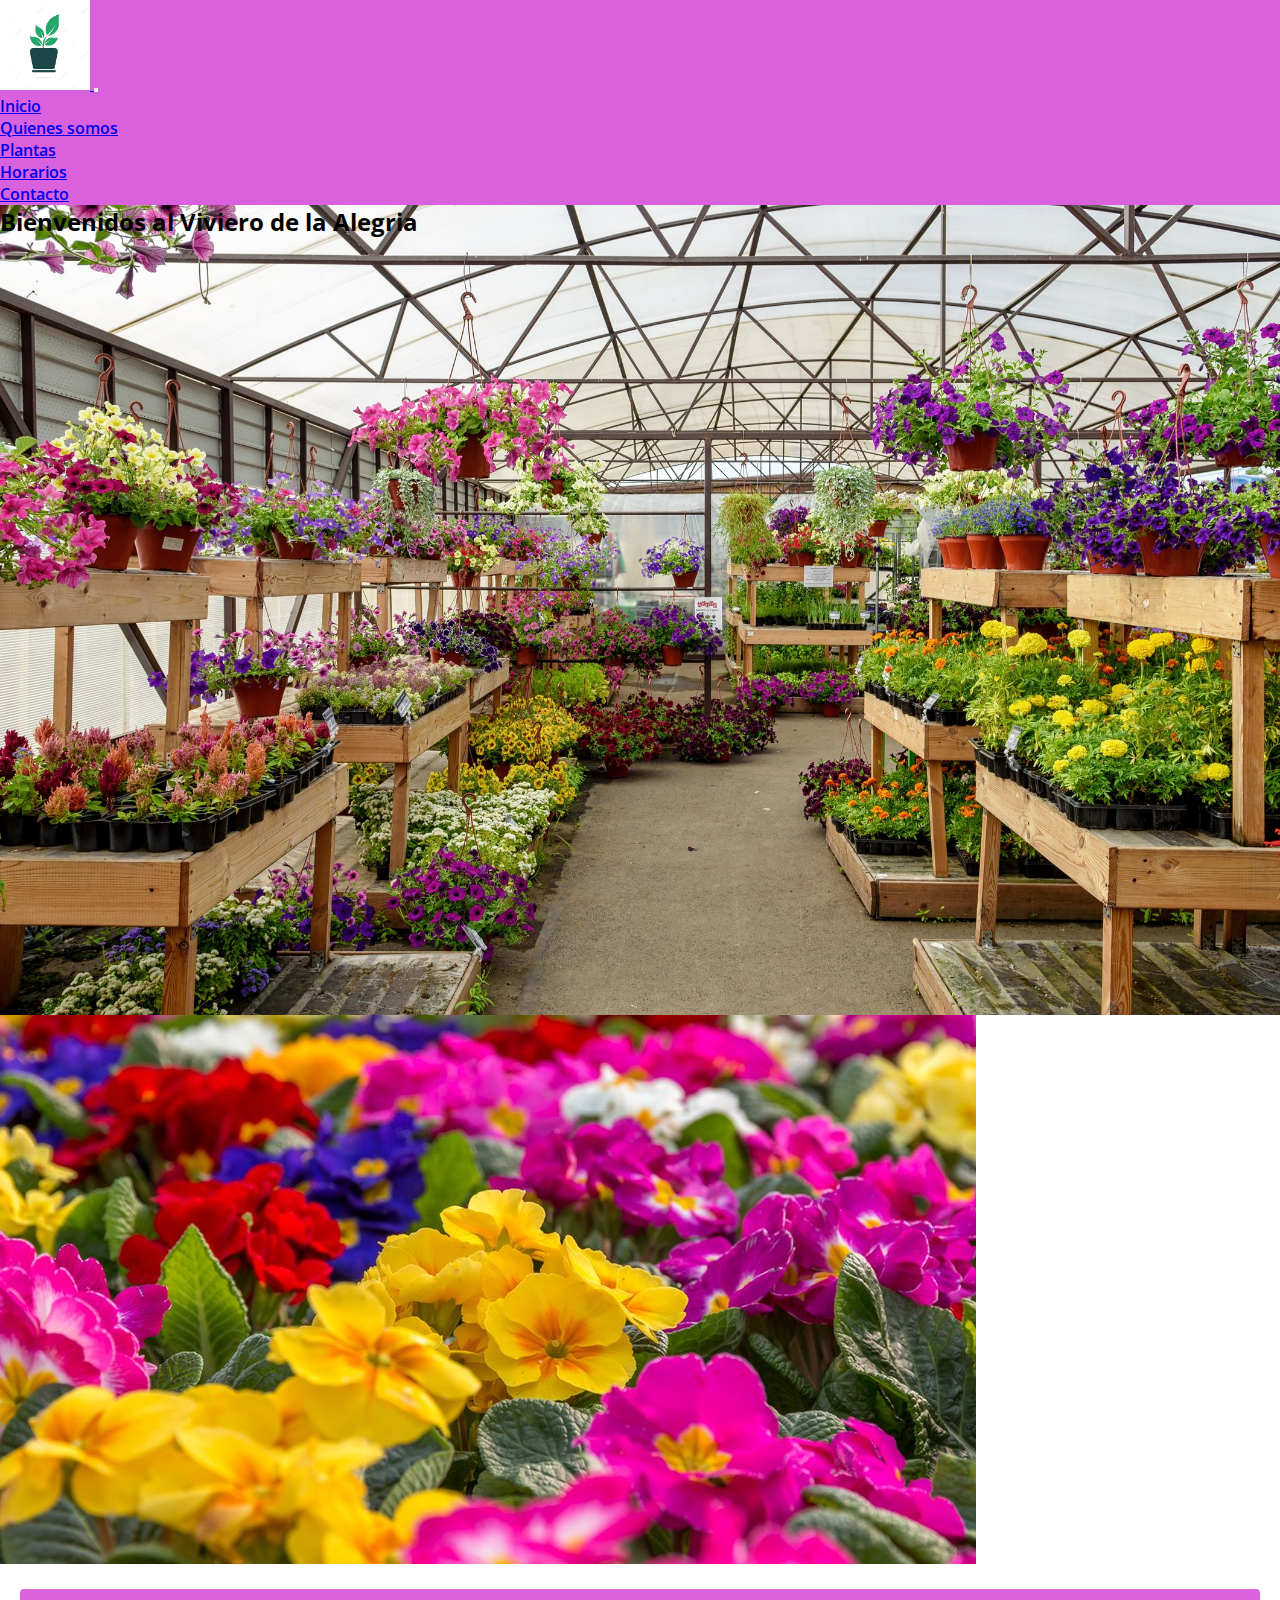
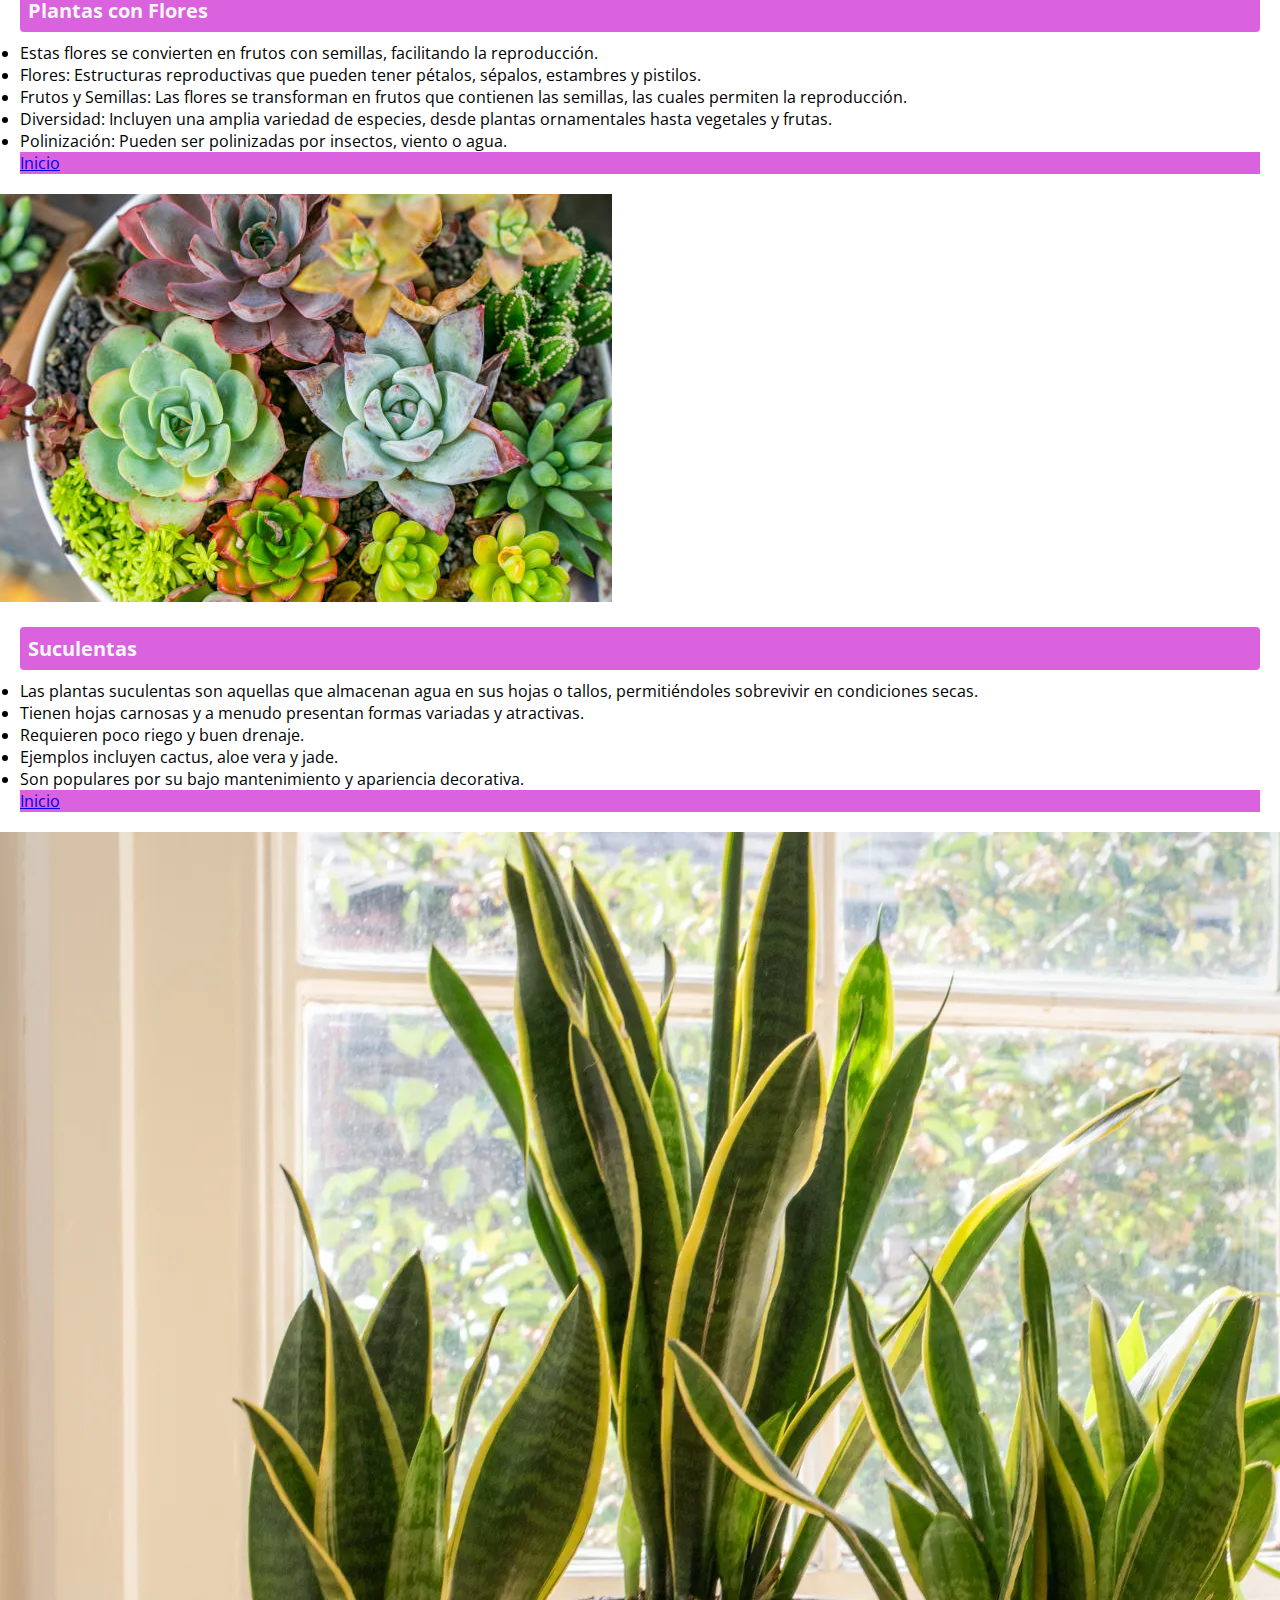
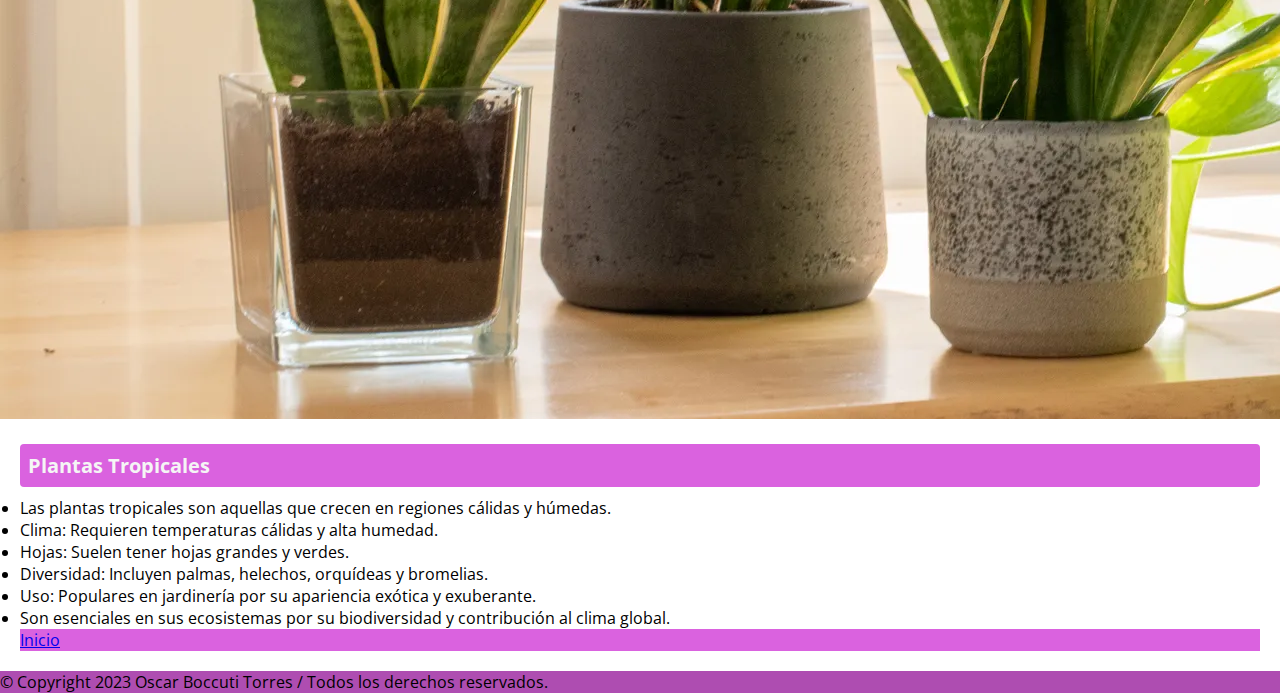
<file: index.html>
<!DOCTYPE html>
<html lang="es">
<head>
  <meta charset="UTF-8" />
  <meta name="viewport" content="width=device-width, initial-scale=1.0" />
  <title>El Vivero de la Alegria</title>
  <meta name="description" content="Vivero alegre" />
  <meta name="keywords" content="Vivero, España, Barcelona, Flores, Plantas, Tierra, Macetas" />
  <link href="https://cdn.jsdelivr.net/npm/bootstrap@5.3.2/dist/css/bootstrap.min.css" rel="stylesheet"
    integrity="sha384-T3c6CoIi6uLrA9TneNEoa7RxnatzjcDSCmG1MXxSR1GAsXEV/Dwwykc2MPK8M2HN" crossorigin="anonymous" />
  <link rel="stylesheet" href="./css/style.css" />
  <link rel="icon" href="./assets/imagen/imagen.ico" />
  <link rel="stylesheet" href="https://cdnjs.cloudflare.com/ajax/libs/font-awesome/6.5.1/css/all.min.css"
    integrity="sha512-DTOQO9RWCH3ppGqcWaEA1BIZOC6xxalwEsw9c2QQeAIftl+Vegovlnee1c9QX4TctnWMn13TZye+giMm8e2LwA=="
    crossorigin="anonymous" referrerpolicy="no-referrer" />
</head>

<body>
  <div class="d-flex flex-column min-vh-100"> <!-- Contenedor principal usando Flexbox -->
    <header>
      <nav class="navbar navbar-expand-lg navbar-dark fixed-top">
        <div class="container-fluid">
          <a class="navbar-brand" href="#">
            <img src="./assets/imagen/imagen.ico" width="90" height="90" alt="logo">
          </a>
          <button class="navbar-toggler" type="button" data-bs-toggle="collapse" data-bs-target="#navbarNav"
            aria-controls="navbarNav" aria-expanded="false" aria-label="Toggle navigation">
            <span class="navbar-toggler-icon"></span>
          </button>
          <div class="collapse navbar-collapse" id="navbarNav">
            <ul class="navbar-nav">
              <li class="nav-item">
                <a class="nav-link active" aria-current="page" href="index.html">Inicio</a>
              </li>
              <li class="nav-item">
                <a class="nav-link" href="./pages/quienes-somos.html">Quienes somos</a>
              </li>
              <li class="nav-item">
                <a class="nav-link" href="./pages/plantas.html">Plantas</a>
              </li>
              <li class="nav-item">
                <a class="nav-link" href="./pages/horarios.html">Horarios</a>
              </li>
              <li class="nav-item">
                <a class="nav-link" href="./pages/contacto.html">Contacto</a>
              </li>
            </ul>
          </div>
        </div>
      </nav>
    </header>

    <main class="flex-grow-1"> <!-- Agregada la clase flex-grow-1 -->
      <section class="hero d-flex justify-content-center align-items-center">
        <h2 class="text-white bg-dark p-2 rounded">
          Bienvenidos al Viviero de la Alegria
        </h2>
      </section>

      <section class="container mt-5 mb-5"> <!-- Agregado margin-bottom a la sección del contenido principal -->
        <div class="row mt-5">
          <div class="col-md-4 mt-5">
            <div class="card h-100 mb-4"> <!-- Agregado margin-bottom a la tarjeta -->
              <img src="./assets/imagen/flores.jpg" class="card-img-top" alt="imagen 1" />
              <div class="card-body">
                <h5 class="card-title">Plantas con Flores</h5>
                <p class="card-text">
                  <ul>
                    <li>Estas flores se convierten en frutos con semillas, facilitando la reproducción.</li>
                    <li>Flores: Estructuras reproductivas que pueden tener pétalos, sépalos, estambres y pistilos.</li>
                    <li>Frutos y Semillas: Las flores se transforman en frutos que contienen las semillas, las cuales permiten la reproducción.</li>
                    <li>Diversidad: Incluyen una amplia variedad de especies, desde plantas ornamentales hasta vegetales y frutas.</li>
                    <li>Polinización: Pueden ser polinizadas por insectos, viento o agua.</li>
                </ul>
                </p>
                <a href="#" class="btn btn-primary">Inicio</a>
              </div>
            </div>
          </div>
          <div class="col-md-4 mt-5">
            <div class="card h-100 mb-4"> <!-- Agregado margin-bottom a la tarjeta -->
              <img src="./assets/imagen/suculentas.jpg" class="card-img-top" alt="imagen 2" />
              <div class="card-body">
                <h5 class="card-title">Suculentas</h5>
                <p class="card-text">
                  <ul>
                    <li>Las plantas suculentas son aquellas que almacenan agua en sus hojas o tallos,
                      permitiéndoles sobrevivir en condiciones secas. 
                    </li>
                    <li>Tienen hojas carnosas y a menudo presentan formas variadas y atractivas.</li>
                    <li>Requieren poco riego y buen drenaje.</li>
                    <li>Ejemplos incluyen cactus, aloe vera y jade.</li>
                    <li>Son populares por su bajo mantenimiento y apariencia decorativa.</li>
                  </ul>
                </p>
                <a href="#" class="btn btn-primary">Inicio</a>
              </div>
            </div>
          </div>
          <div class="col-md-4 mt-5">
            <div class="card h-100 mb-4"> <!-- Agregado margin-bottom a la tarjeta -->
              <img src="./assets/imagen/plantas1.jpg" class="card-img-top" alt="imagen 3" />
              <div class="card-body">
                <h5 class="card-title">Plantas Tropicales</h5>
                <p class="card-text">
                  <ul>
                    <li>Las plantas tropicales son aquellas que crecen en regiones cálidas y húmedas.</li>
                    <li>Clima: Requieren temperaturas cálidas y alta humedad.</li>
                    <li>Hojas: Suelen tener hojas grandes y verdes.</li>
                    <li>Diversidad: Incluyen palmas, helechos, orquídeas y bromelias.</li>
                    <li>Uso: Populares en jardinería por su apariencia exótica y exuberante.</li>
                    <li>Son esenciales en sus ecosistemas por su biodiversidad y contribución al clima global.</li>
                  </ul>
                </p>
                <a href="#" class="btn btn-primary">Inicio</a>
              </div>
            </div>
          </div>
        </div>
      </section>
    </main>

    <footer class="text-center text-white mt-auto" style="background-color: #da61de"> <!-- Agregada la clase mt-auto -->
      <div class="container p-4 pb-0">
        <section class="mb-4">
          <a class="btn btn-primary btn-floating m-1" style="background-color: #3b5998" href="#!" role="button"><i
              class="fab fa-facebook-f fa-spin"></i></a>
          <a class="btn btn-primary btn-floating m-1" style="background-color: #55acee" href="#!" role="button"><i
              class="fab fa-twitter fa-pulse"></i></a>
          <a class="btn btn-primary btn-floating m-1" style="background-color: #dd4b39" href="#!" role="button"><i
              class="fab fa-google fa-bounce"></i></a>
          <a class="btn btn-primary btn-floating m-1" style="background-color: #ac2bac" href="#!" role="button"><i
              class="fab fa-instagram fa-spin"></i></a>
          <a class="btn btn-primary btn-floating m-1" style="background-color: #0082ca" href="#!" role="button"><i
              class="fab fa-linkedin-in fa-spin"></i></a>
          <a class="btn btn-primary btn-floating m-1" style="background-color: #333333" href="#!" role="button"><i
              class="fab fa-github fa-spin"></i></a>
        </section>
      </div>
      <div class="text-center p-3" style="background-color: rgba(0, 0, 0, 0.2)">
        © Copyright 2023 Oscar Boccuti Torres / Todos los derechos reservados.
        <a class="text-white" href="https://mdbootstrap.com/"></a>
      </div>
    </footer>
  </div>

  <script src="https://cdn.jsdelivr.net/npm/bootstrap@5.3.0-alpha1/dist/js/bootstrap.bundle.min.js"
    integrity="sha384-w76AqPfDkMBDXo30jS1Sgez6pr3x5MlQ1ZAGC+nuZB+EYdgRZgiwxhTBTkF7CXvN"
    crossorigin="anonymous"></script>
</body>
</html>
</file>
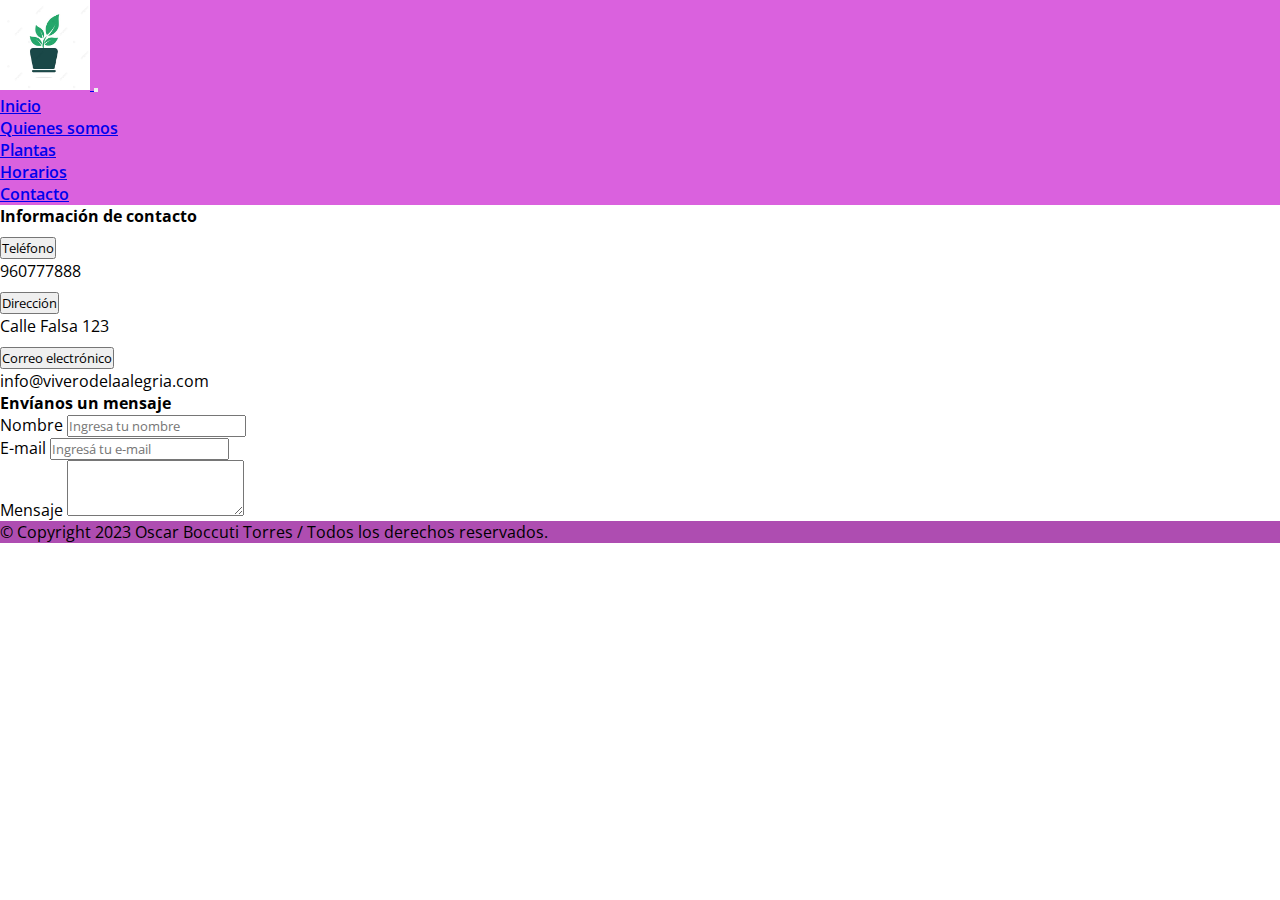
<file: pages/contacto.html>
<!DOCTYPE html>
<html lang="en">

<head>
  <meta charset="UTF-8">
  <meta name="viewport" content="width=device-width, initial-scale=1.0">
  <title>El Vivero de la Alegría</title>
  <link href="https://cdn.jsdelivr.net/npm/bootstrap@5.3.2/dist/css/bootstrap.min.css" rel="stylesheet"
    integrity="sha384-T3c6CoIi6uLrA9TneNEoa7RxnatzjcDSCmG1MXxSR1GAsXEV/Dwwykc2MPK8M2HN" crossorigin="anonymous">
  <link rel="stylesheet" href="../css/style.css">
  <link rel="icon" href="../assets/imagen/imagen.ico">
  <link rel="stylesheet" href="https://cdnjs.cloudflare.com/ajax/libs/font-awesome/6.5.1/css/all.min.css"
    integrity="sha512-DTOQO9RWCH3ppGqcWaEA1BIZOC6xxalwEsw9c2QQeAIftl+Vegovlnee1c9QX4TctnWMn13TZye+giMm8e2LwA=="
    crossorigin="anonymous" referrerpolicy="no-referrer" />
  </head>

<body>

  <div class="d-flex flex-column min-vh-100">
    <nav class="navbar navbar-expand-lg navbar-dark">
      <div class="container-fluid">
        <a class="navbar-brand" href="#">
          <img src="../assets/imagen/imagen.ico" width="90" height="90" alt="logo">
        </a>
        <button class="navbar-toggler" type="button" data-bs-toggle="collapse" data-bs-target="#navbarNav" aria-controls="navbarNav" aria-expanded="false" aria-label="Toggle navigation">
          <span class="navbar-toggler-icon"></span>
        </button>
        <div class="collapse navbar-collapse" id="navbarNav">
          <ul class="navbar-nav">
            <li class="nav-item">
              <a class="nav-link" href="../index.html">Inicio</a>
            </li>
            <li class="nav-item">
              <a class="nav-link" href="../pages/quienes-somos.html">Quienes somos</a>
            </li>
            <li class="nav-item">
              <a class="nav-link" href="../pages/plantas.html">Plantas</a>
            </li>
            <li class="nav-item">
              <a class="nav-link" href="../pages/horarios.html">Horarios</a>
            </li>
            <li class="nav-item">
              <a class="nav-link active" aria-current="page" href="../pages/contacto.html">Contacto</a>
            </li>
          </ul>
        </div>
      </div>
    </nav>

    <main class="flex-grow-1">
      <section class="container">
        <div class="row mt-5 gap-4 gap-md-0">
          <div class="col-md-6">
            <h4>Información de contacto</h4>
            <div class="accordion" id="accordionExample">
              <div class="accordion-item">
                <h2 class="accordion-header">
                  <button class="accordion-button" type="button" data-bs-toggle="collapse" data-bs-target="#collapseOne" aria-expanded="true" aria-controls="collapseOne">
                    Teléfono
                  </button>
                </h2>
                <div id="collapseOne" class="accordion-collapse collapse show" data-bs-parent="#accordionExample">
                  <div class="accordion-body">
                    960777888
                  </div>
                </div>
              </div>
              <div class="accordion-item">
                <h2 class="accordion-header">
                  <button class="accordion-button collapsed" type="button" data-bs-toggle="collapse" data-bs-target="#collapseTwo" aria-expanded="false" aria-controls="collapseTwo">
                    Dirección
                  </button>
                </h2>
                <div id="collapseTwo" class="accordion-collapse collapse" data-bs-parent="#accordionExample">
                  <div class="accordion-body">
                    Calle Falsa 123
                  </div>
                </div>
              </div>
              <div class="accordion-item">
                <h2 class="accordion-header">
                  <button class="accordion-button collapsed" type="button" data-bs-toggle="collapse" data-bs-target="#collapseThree" aria-expanded="false" aria-controls="collapseThree">
                    Correo electrónico
                  </button>
                </h2>
                <div id="collapseThree" class="accordion-collapse collapse" data-bs-parent="#accordionExample">
                  <div class="accordion-body">
                    info@viverodelaalegria.com
                  </div>
                </div>
              </div>
            </div>
          </div>
          <div class="col-md-6">
            <h4>Envíanos un mensaje</h4>
            <form>
              <div class="mb-3">
                <label for="exampleFormControlInput1" class="form-label">Nombre</label>
                <input type="text" class="form-control" id="exampleFormControlInput1" placeholder="Ingresa tu nombre">
              </div>
              <div class="mb-3">
                <label for="exampleFormControlInput2" class="form-label">E-mail</label>
                <input type="email" class="form-control" id="exampleFormControlInput2" placeholder="Ingresá tu e-mail">
              </div>
              <div class="mb-3">
                <label for="exampleFormControlTextarea1" class="form-label">Mensaje</label>
                <textarea class="form-control" id="exampleFormControlTextarea1" rows="3"></textarea>
              </div>
            </form>
          </div>
        </div>
      </section>
    </main>

    <!-- Footer -->
    <footer class="text-center text-white mt-auto" style="background-color: #da61de">
      <div class="container p-4 pb-0">
        <section class="mb-4">
          <a class="btn btn-primary btn-floating m-1" style="background-color: #3b5998" href="#!" role="button"><i
              class="fab fa-facebook-f fa-spin"></i></a>
          <a class="btn btn-primary btn-floating m-1" style="background-color: #55acee" href="#!" role="button"><i
              class="fab fa-twitter fa-pulse"></i></a>
          <a class="btn btn-primary btn-floating m-1" style="background-color: #dd4b39" href="#!" role="button"><i
              class="fab fa-google fa-bounce"></i></a>
          <a class="btn btn-primary btn-floating m-1" style="background-color: #ac2bac" href="#!" role="button"><i
              class="fab fa-instagram fa-spin"></i></a>
          <a class="btn btn-primary btn-floating m-1" style="background-color: #0082ca" href="#!" role="button"><i
              class="fab fa-linkedin-in fa-spin"></i></a>
          <a class="btn btn-primary btn-floating m-1" style="background-color: #333333" href="#!" role="button"><i
              class="fab fa-github fa-spin"></i></a>
        </section>
      </div>
      <div class="text-center p-3" style="background-color: rgba(0, 0, 0, 0.2)">
        © Copyright 2023 Oscar Boccuti Torres / Todos los derechos reservados.
        <a class="text-white" href="https://mdbootstrap.com/"></a>
      </div>
    </footer>
  </div>

  <script src="https://cdn.jsdelivr.net/npm/bootstrap@5.3.2/dist/js/bootstrap.bundle.min.js"
    integrity="sha384-C6RzsynM9kWDrMNeT87bh95OGNyZPhcTNXj1NW7RuBCsyN/o0jlpcV8Qyq46cDfL"
    crossorigin="anonymous"></script>
</body>

</html>
</file>
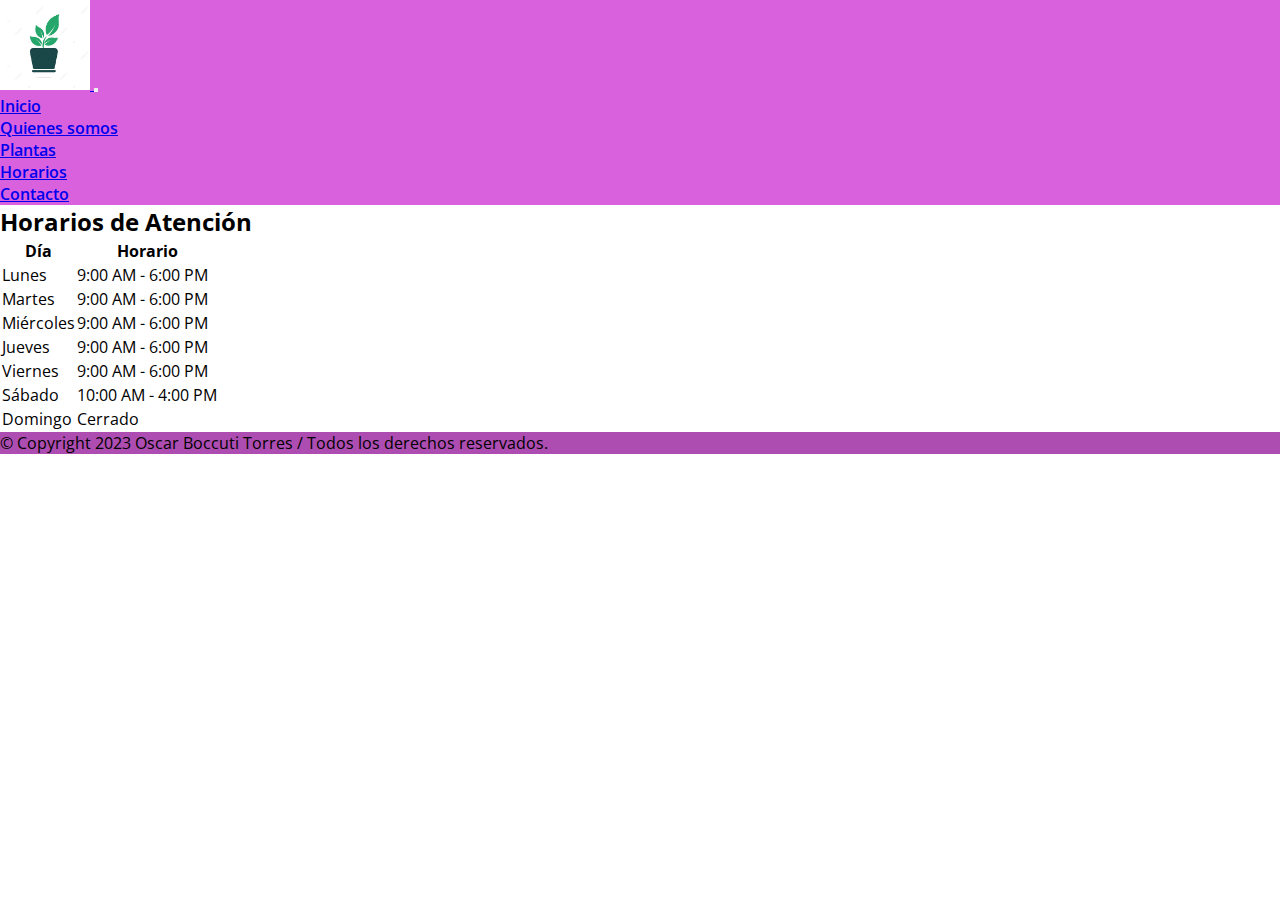
<file: pages/horarios.html>
<!DOCTYPE html>
<html lang="en">
<head>
    <meta charset="UTF-8">
    <meta name="viewport" content="width=device-width, initial-scale=1.0">
    <title>El Vivero de la Alegria</title>
    <link href="https://cdn.jsdelivr.net/npm/bootstrap@5.3.2/dist/css/bootstrap.min.css" rel="stylesheet"
      integrity="sha384-T3c6CoIi6uLrA9TneNEoa7RxnatzjcDSCmG1MXxSR1GAsXEV/Dwwykc2MPK8M2HN" crossorigin="anonymous">
    <link rel="stylesheet" href="../css/style.css">
    <link rel="icon" href="../assets/imagen/imagen.ico">
    <link rel="stylesheet" href="https://cdnjs.cloudflare.com/ajax/libs/font-awesome/6.5.1/css/all.min.css"
    integrity="sha512-DTOQO9RWCH3ppGqcWaEA1BIZOC6xxalwEsw9c2QQeAIftl+Vegovlnee1c9QX4TctnWMn13TZye+giMm8e2LwA=="
    crossorigin="anonymous" referrerpolicy="no-referrer" />
</head>

<body>

    <div class="d-flex flex-column min-vh-100">
      <nav class="navbar navbar-expand-lg navbar-dark">
        <div class="container-fluid">
          <a class="navbar-brand" href="#">
            <img src="../assets/imagen/imagen.ico" width="90" height="90" alt="logo">
          </a>
          <button class="navbar-toggler" type="button" data-bs-toggle="collapse" data-bs-target="#navbarNav" aria-controls="navbarNav" aria-expanded="false" aria-label="Toggle navigation">
            <span class="navbar-toggler-icon"></span>
          </button>
          <div class="collapse navbar-collapse" id="navbarNav">
            <ul class="navbar-nav">
              <li class="nav-item">
                <a class="nav-link" href="../index.html">Inicio</a>
              </li>
              <li class="nav-item">
                <a class="nav-link" href="../pages/quienes-somos.html">Quienes somos</a>
              </li>
              <li class="nav-item">
                <a class="nav-link" href="../pages/plantas.html">Plantas</a>
              </li>
              <li class="nav-item">
                <a class="nav-link active" aria-current="page" href="../pages/horarios.html">Horarios</a>
              </li>
              <li class="nav-item">
                <a class="nav-link" href="../pages/contacto.html">Contacto</a>
              </li>
            </ul>
          </div>
        </div>
      </nav>
  
      <main class="flex-grow-1">
        <section class="container mt-5">
          <h2 class="text-center mb-4">Horarios de Atención</h2>
          <div class="row justify-content-center">
            <div class="col-md-8">
              <table class="table table-bordered">
                <thead>
                  <tr>
                    <th>Día</th>
                    <th>Horario</th>
                  </tr>
                </thead>
                <tbody>
                  <tr>
                    <td>Lunes</td>
                    <td>9:00 AM - 6:00 PM</td>
                  </tr>
                  <tr>
                    <td>Martes</td>
                    <td>9:00 AM - 6:00 PM</td>
                  </tr>
                  <tr>
                    <td>Miércoles</td>
                    <td>9:00 AM - 6:00 PM</td>
                  </tr>
                  <tr>
                    <td>Jueves</td>
                    <td>9:00 AM - 6:00 PM</td>
                  </tr>
                  <tr>
                    <td>Viernes</td>
                    <td>9:00 AM - 6:00 PM</td>
                  </tr>
                  <tr>
                    <td>Sábado</td>
                    <td>10:00 AM - 4:00 PM</td>
                  </tr>
                  <tr>
                    <td>Domingo</td>
                    <td>Cerrado</td>
                  </tr>
                </tbody>
              </table>
            </div>
          </div>
        </section>
      </main>
  
      <footer class="text-center text-white mt-auto" style="background-color: #da61de">
        <div class="container p-4 pb-0">
          <section class="mb-4">
            <a class="btn btn-primary btn-floating m-1" style="background-color: #3b5998" href="#!" role="button"><i
                class="fab fa-facebook-f fa-spin"></i></a>
            <a class="btn btn-primary btn-floating m-1" style="background-color: #55acee" href="#!" role="button"><i
                class="fab fa-twitter fa-pulse"></i></a>
            <a class="btn btn-primary btn-floating m-1" style="background-color: #dd4b39" href="#!" role="button"><i
                class="fab fa-google fa-bounce"></i></a>
            <a class="btn btn-primary btn-floating m-1" style="background-color: #ac2bac" href="#!" role="button"><i
                class="fab fa-instagram fa-spin"></i></a>
            <a class="btn btn-primary btn-floating m-1" style="background-color: #0082ca" href="#!" role="button"><i
                class="fab fa-linkedin-in fa-spin"></i></a>
            <a class="btn btn-primary btn-floating m-1" style="background-color: #333333" href="#!" role="button"><i
                class="fab fa-github fa-spin"></i></a>
          </section>
        </div>
        <div class="text-center p-3" style="background-color: rgba(0, 0, 0, 0.2)">
          © Copyright 2023 Oscar Boccuti Torres / Todos los derechos reservados.
          <a class="text-white" href="https://mdbootstrap.com/"></a>
        </div>
      </footer>
    </div>
  
    <script src="https://cdn.jsdelivr.net/npm/bootstrap@5.3.2/dist/js/bootstrap.bundle.min.js"
      integrity="sha384-C6RzsynM9kWDrMNeT87bh95OGNyZPhcTNXj1NW7RuBCsyN/o0jlpcV8Qyq46cDfL" crossorigin="anonymous"></script>
  </body>
  
  </html>
</file>
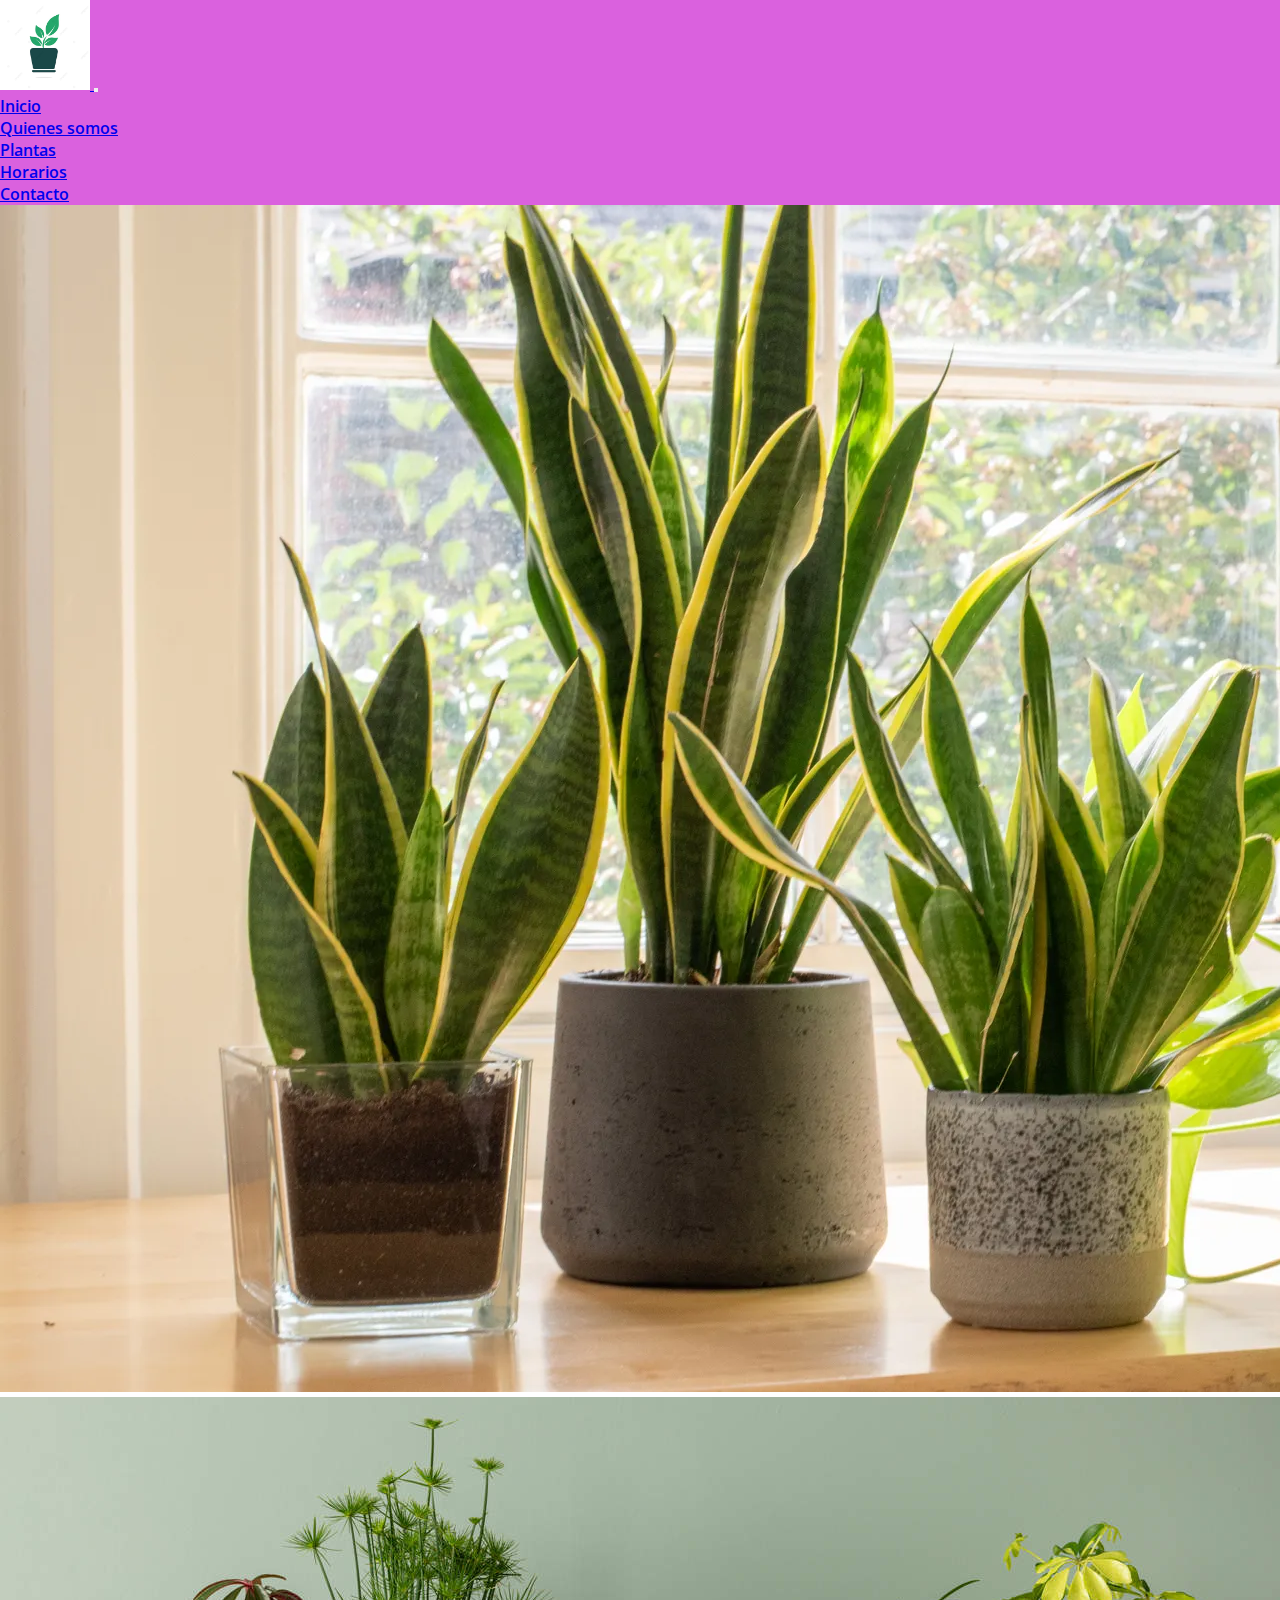
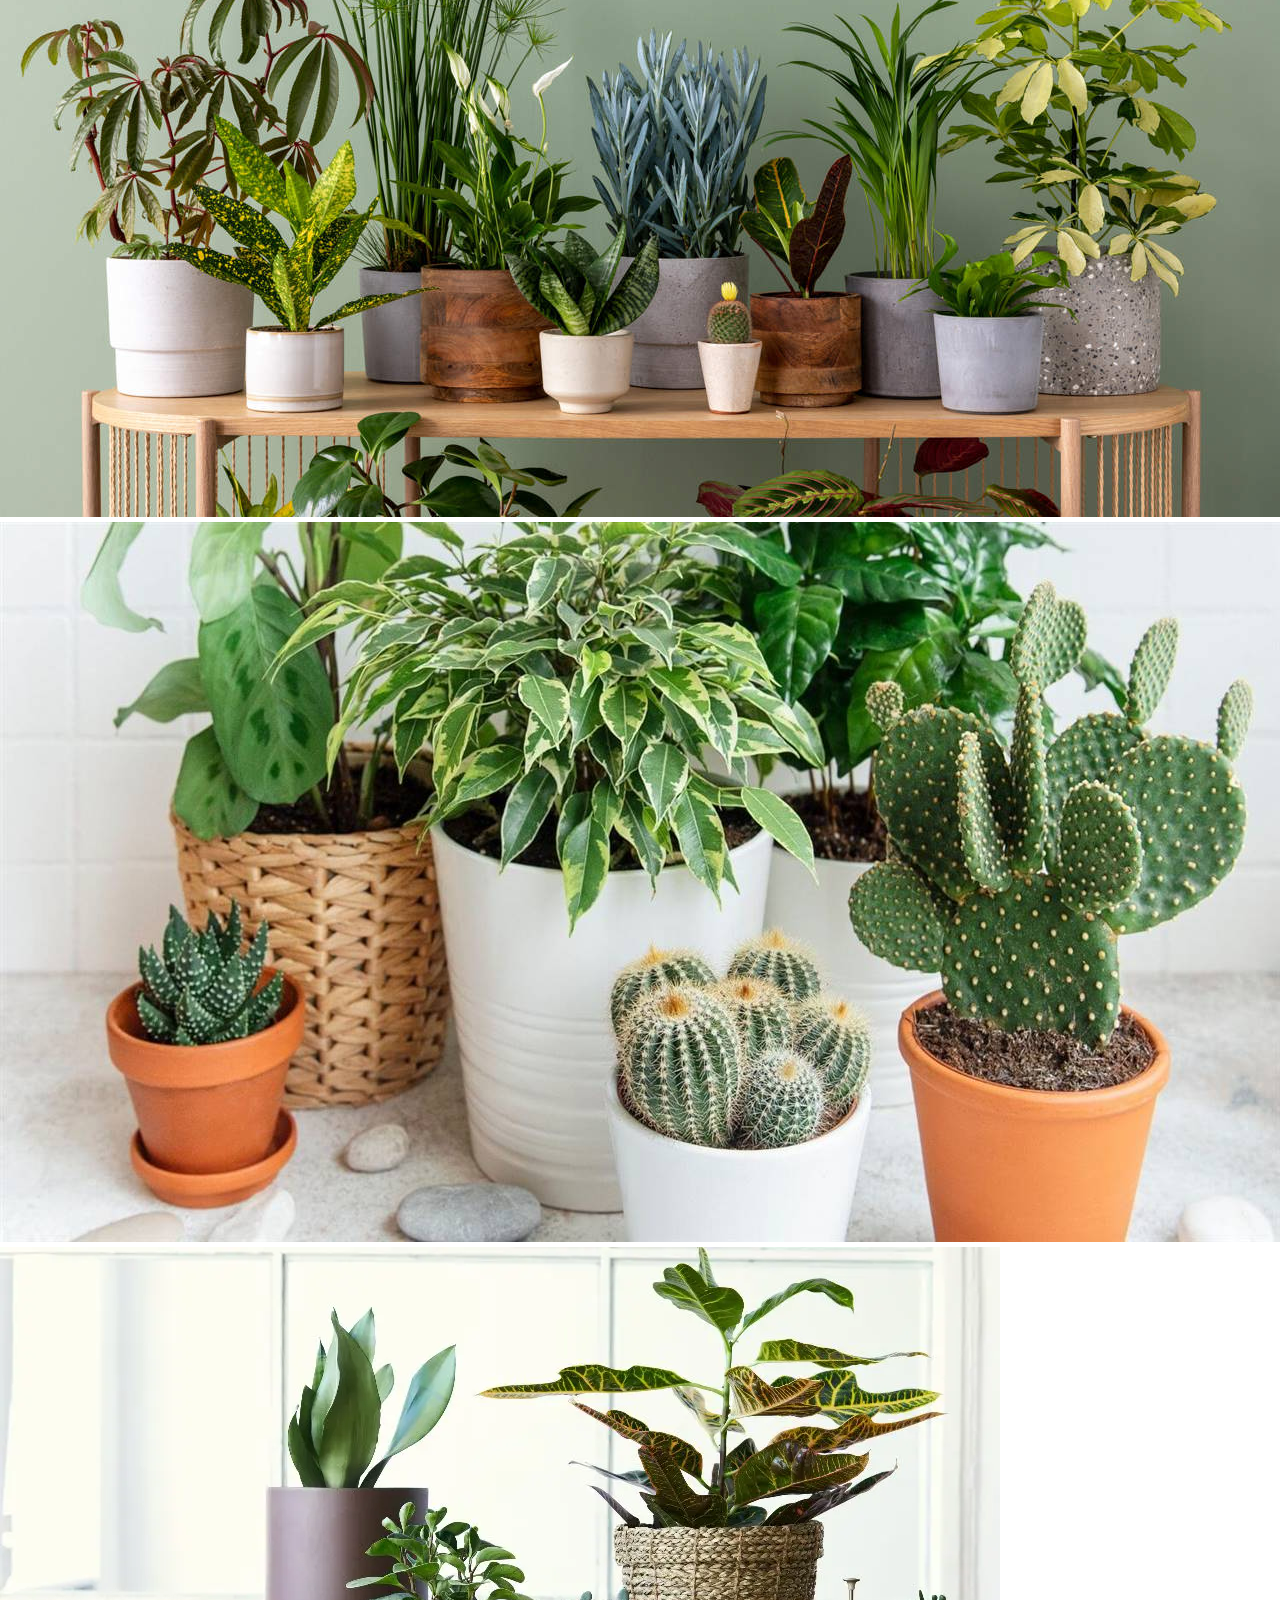
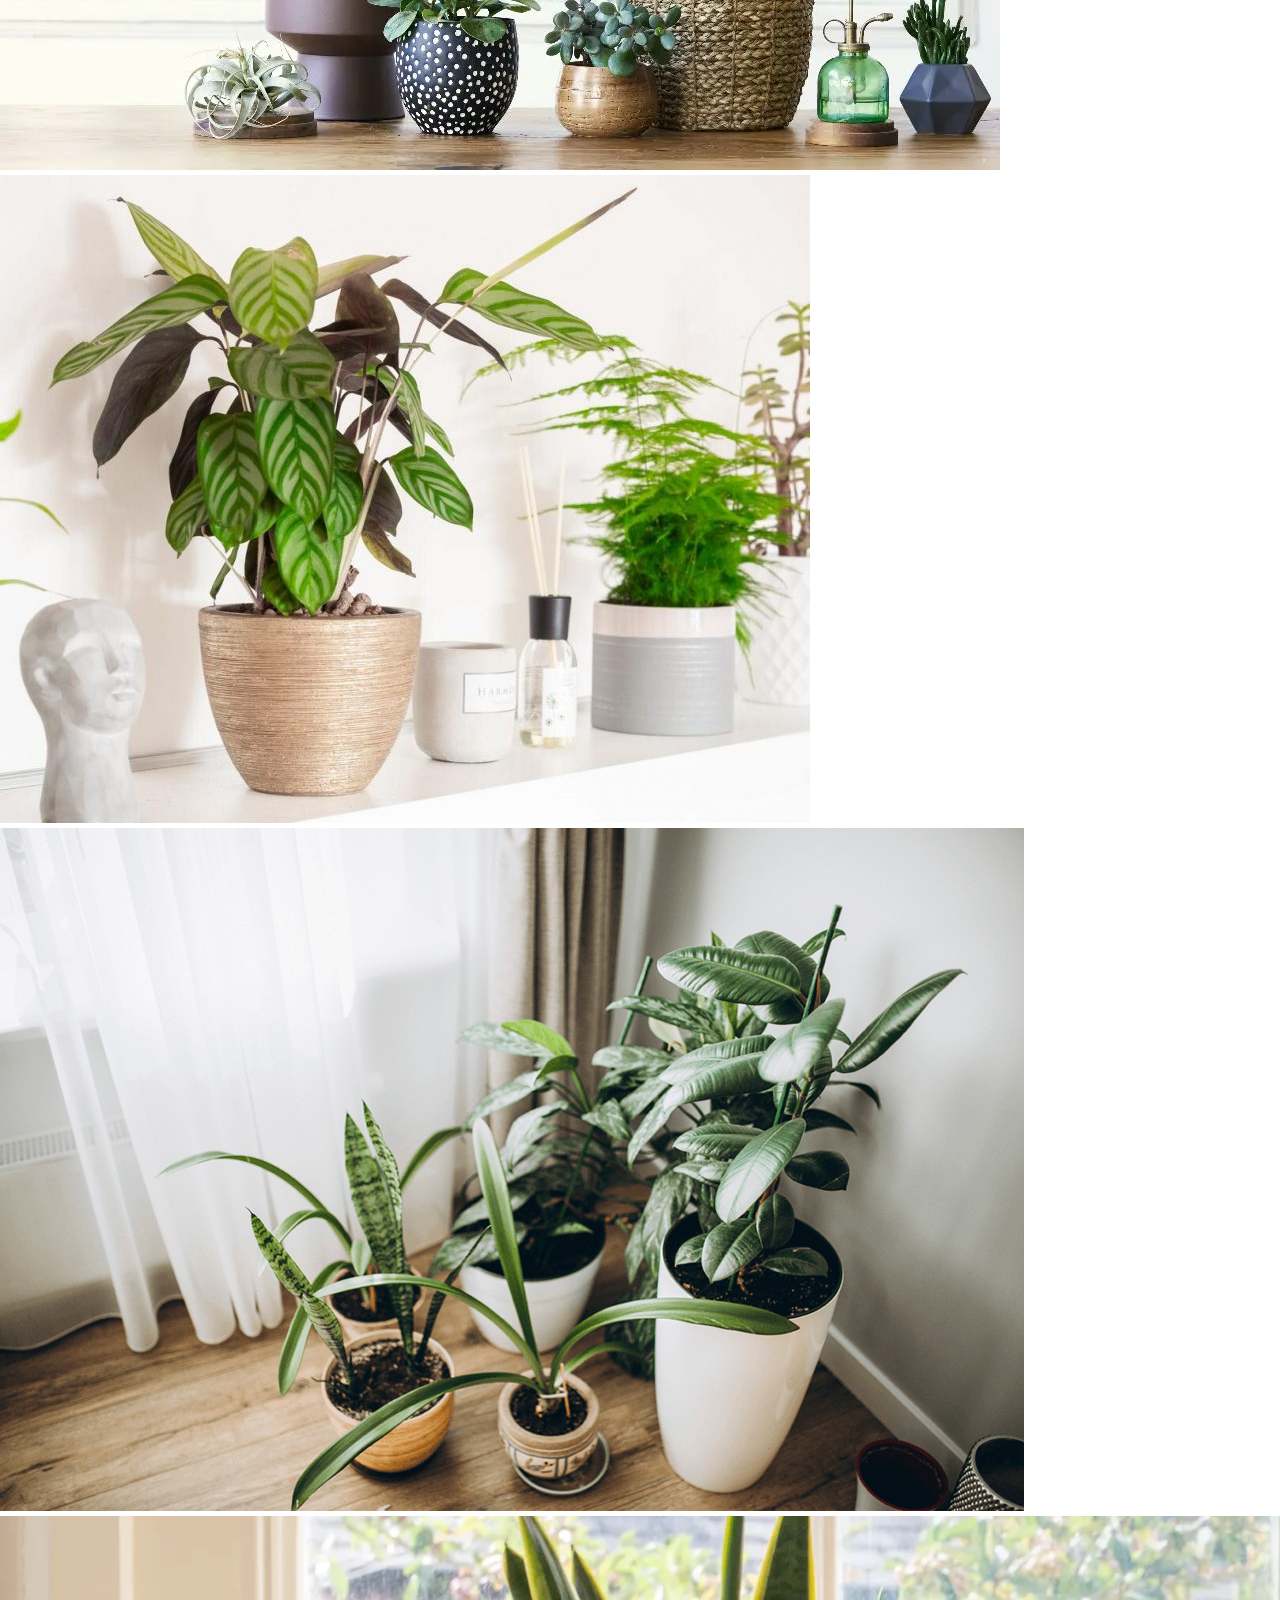
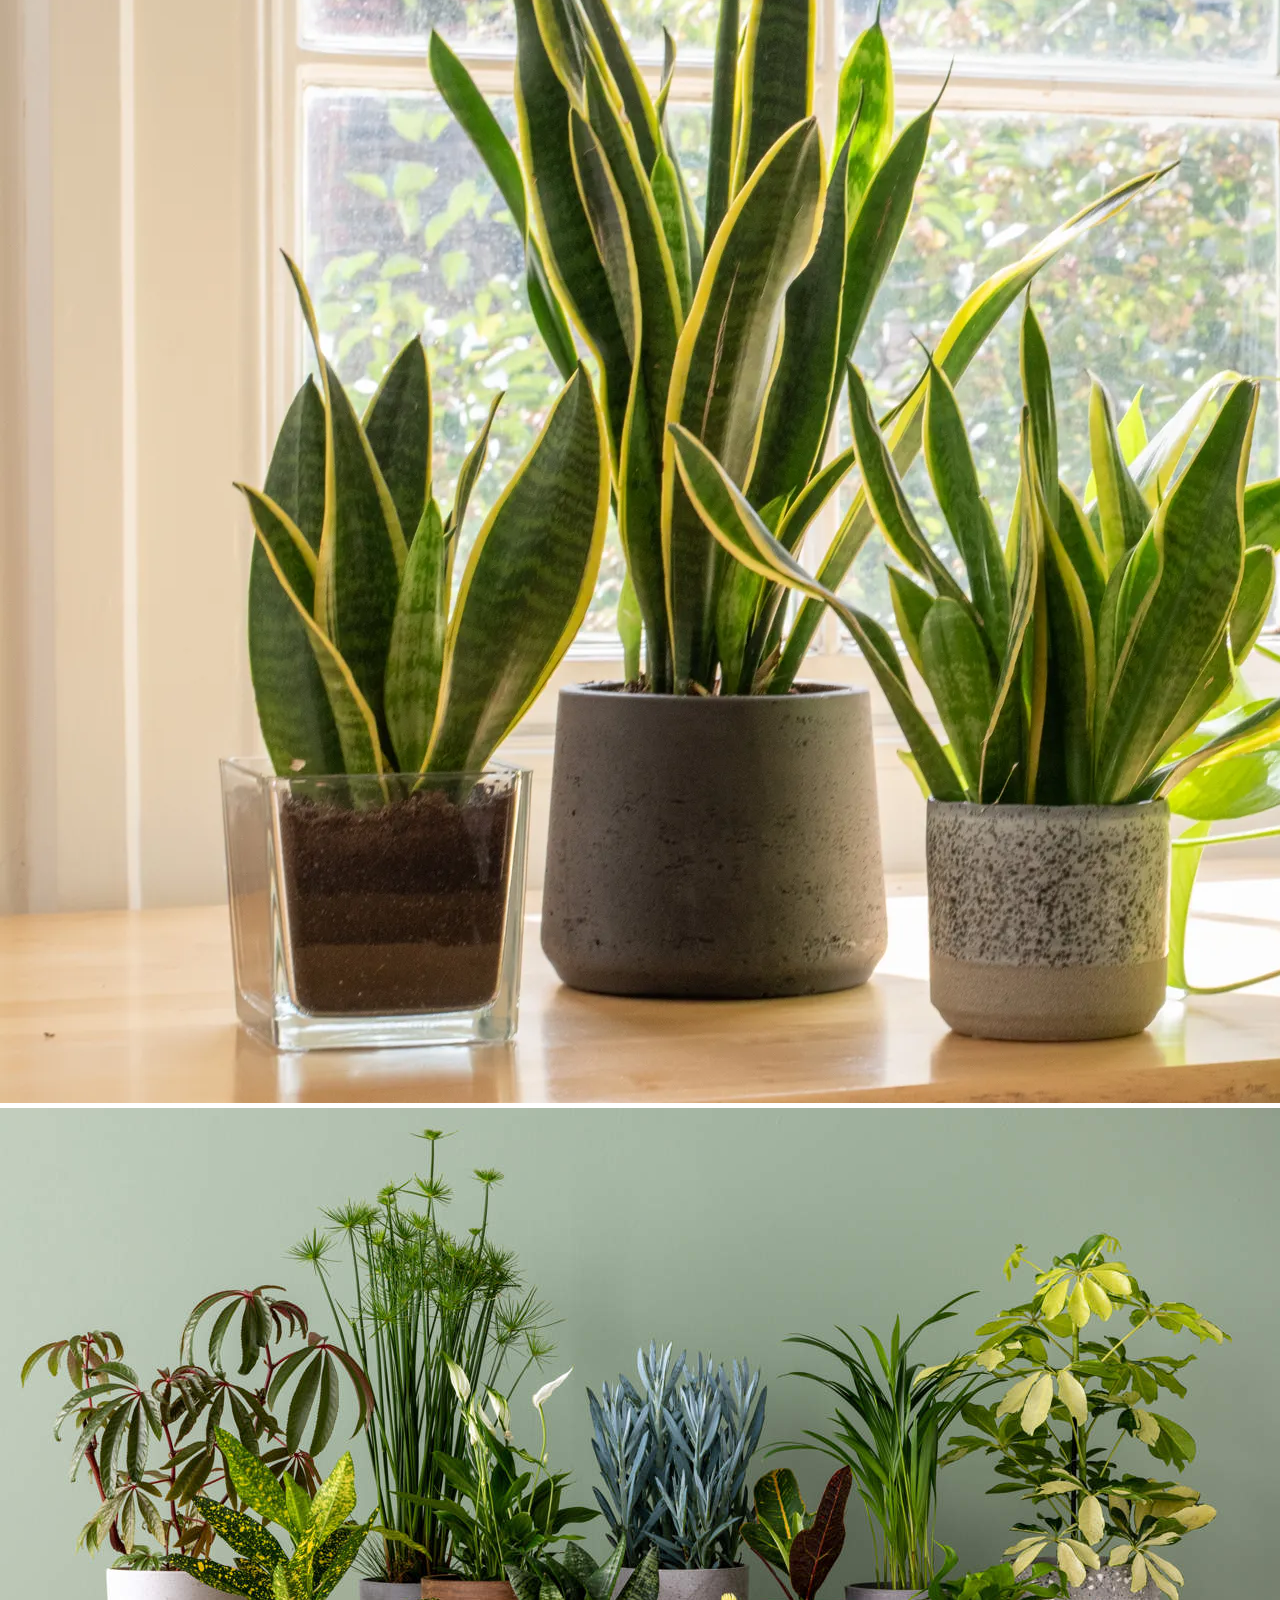
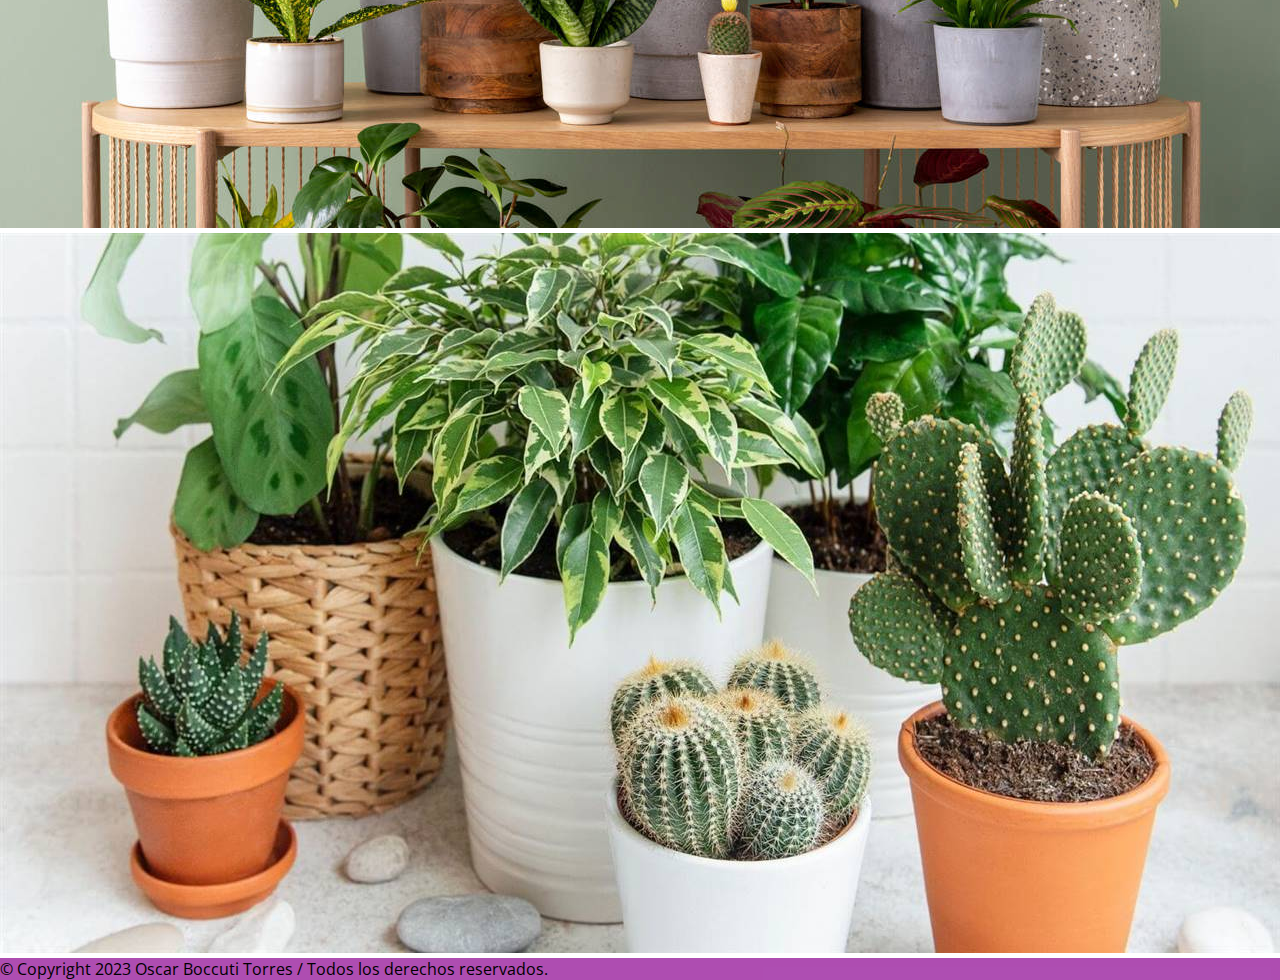
<file: pages/plantas.html>
<!DOCTYPE html>
<html lang="en">

<head>
  <meta charset="UTF-8">
  <meta name="viewport" content="width=device-width, initial-scale=1.0">
  <title>El Vivero de la Alegría</title>
  <link href="https://cdn.jsdelivr.net/npm/bootstrap@5.3.2/dist/css/bootstrap.min.css" rel="stylesheet"
    integrity="sha384-T3c6CoIi6uLrA9TneNEoa7RxnatzjcDSCmG1MXxSR1GAsXEV/Dwwykc2MPK8M2HN" crossorigin="anonymous">
  <link rel="stylesheet" href="../css/style.css">
  <link rel="icon" href="../assets/imagen/imagen.ico">
  <link rel="stylesheet" href="https://cdnjs.cloudflare.com/ajax/libs/font-awesome/6.5.1/css/all.min.css"
    integrity="sha512-DTOQO9RWCH3ppGqcWaEA1BIZOC6xxalwEsw9c2QQeAIftl+Vegovlnee1c9QX4TctnWMn13TZye+giMm8e2LwA=="
    crossorigin="anonymous" referrerpolicy="no-referrer" />
  </head>

<body>

  <div class="d-flex flex-column min-vh-100">
    <nav class="navbar navbar-expand-lg navbar-dark">
      <div class="container-fluid">
        <a class="navbar-brand" href="#">
          <img src="../assets/imagen/imagen.ico" width="90px" height="90px" alt="logo">
        </a>
        <button class="navbar-toggler" type="button" data-bs-toggle="collapse" data-bs-target="#navbarNav"
          aria-controls="navbarNav" aria-expanded="false" aria-label="Toggle navigation">
          <span class="navbar-toggler-icon"></span>
        </button>
        <div class="collapse navbar-collapse" id="navbarNav">
          <ul class="navbar-nav">
            <li class="nav-item">
              <a class="nav-link" href="../index.html">Inicio</a>
            </li>
            <li class="nav-item">
              <a class="nav-link" href="../pages/quienes-somos.html">Quienes somos</a>
            </li>
            <li class="nav-item">
              <a class="nav-link active" aria-current="page" href="../pages/plantas.html">Plantas</a>
            </li>
            <li class="nav-item">
              <a class="nav-link" href="../pages/horarios.html">Horarios</a>
            </li>
            <li class="nav-item">
              <a class="nav-link" href="../pages/contacto.html">Contacto</a>
            </li>
          </ul>
        </div>
      </div>
    </nav>

    <main class="flex-grow-1">
      <section class="container mt-5">
        <div class="row mt-5 gap-4 gap-md-0">
          <img class="img-zoom col-md-4 mb-4" src="../assets/imagen/plantas1.jpg" alt="planta 1">
          <img class="img-zoom col-md-4 mb-4" src="../assets/imagen/plantas2.jpg" alt="planta 2">
          <img class="img-zoom col-md-4 mb-4" src="../assets/imagen/plantas3.jpg" alt="planta 3">
        </div>
        <div class="row mt-4 gap-4 gap-md-0">
          <img class="img-zoom col-md-4 mb-4" src="../assets/imagen/plantas4.jpg" alt="planta 4">
          <img class="img-zoom col-md-4 mb-4" src="../assets/imagen/plantas5.jpg" alt="planta 5">
          <img class="img-zoom col-md-4 mb-4" src="../assets/imagen/plantas6.jpg" alt="planta 6">
        </div>
        <div class="row mt-4 gap-4 gap-md-0">
          <img class="img-zoom col-md-4 mb-4" src="../assets/imagen/plantas1.jpg" alt="planta 1">
          <img class="img-zoom col-md-4 mb-4" src="../assets/imagen/plantas2.jpg" alt="planta 2">
          <img class="img-zoom col-md-4 mb-4" src="../assets/imagen/plantas3.jpg" alt="planta 3">
        </div>
      </section>
    </main>

    <!-- Footer -->
    <footer class="text-center text-white mt-auto" style="background-color: #da61de">
      <div class="container p-4 pb-0">
        <section class="mb-4">
          <a class="btn btn-primary btn-floating m-1" style="background-color: #3b5998" href="#!" role="button"><i
              class="fab fa-facebook-f fa-spin"></i></a>
          <a class="btn btn-primary btn-floating m-1" style="background-color: #55acee" href="#!" role="button"><i
              class="fab fa-twitter fa-pulse"></i></a>
          <a class="btn btn-primary btn-floating m-1" style="background-color: #dd4b39" href="#!" role="button"><i
              class="fab fa-google fa-bounce"></i></a>
          <a class="btn btn-primary btn-floating m-1" style="background-color: #ac2bac" href="#!" role="button"><i
              class="fab fa-instagram fa-spin"></i></a>
          <a class="btn btn-primary btn-floating m-1" style="background-color: #0082ca" href="#!" role="button"><i
              class="fab fa-linkedin-in fa-spin"></i></a>
          <a class="btn btn-primary btn-floating m-1" style="background-color: #333333" href="#!" role="button"><i
              class="fab fa-github fa-spin"></i></a>
        </section>
      </div>
      <div class="text-center p-3" style="background-color: rgba(0, 0, 0, 0.2)">
        © Copyright 2023 Oscar Boccuti Torres / Todos los derechos reservados.
        <a class="text-white" href="https://mdbootstrap.com/"></a>
      </div>
    </footer>
  </div>

  <script src="https://cdn.jsdelivr.net/npm/bootstrap@5.3.2/dist/js/bootstrap.bundle.min.js"
    integrity="sha384-C6RzsynM9kWDrMNeT87bh95OGNyZPhcTNXj1NW7RuBCsyN/o0jlpcV8Qyq46cDfL"
    crossorigin="anonymous"></script>
</body>

</html>
</file>
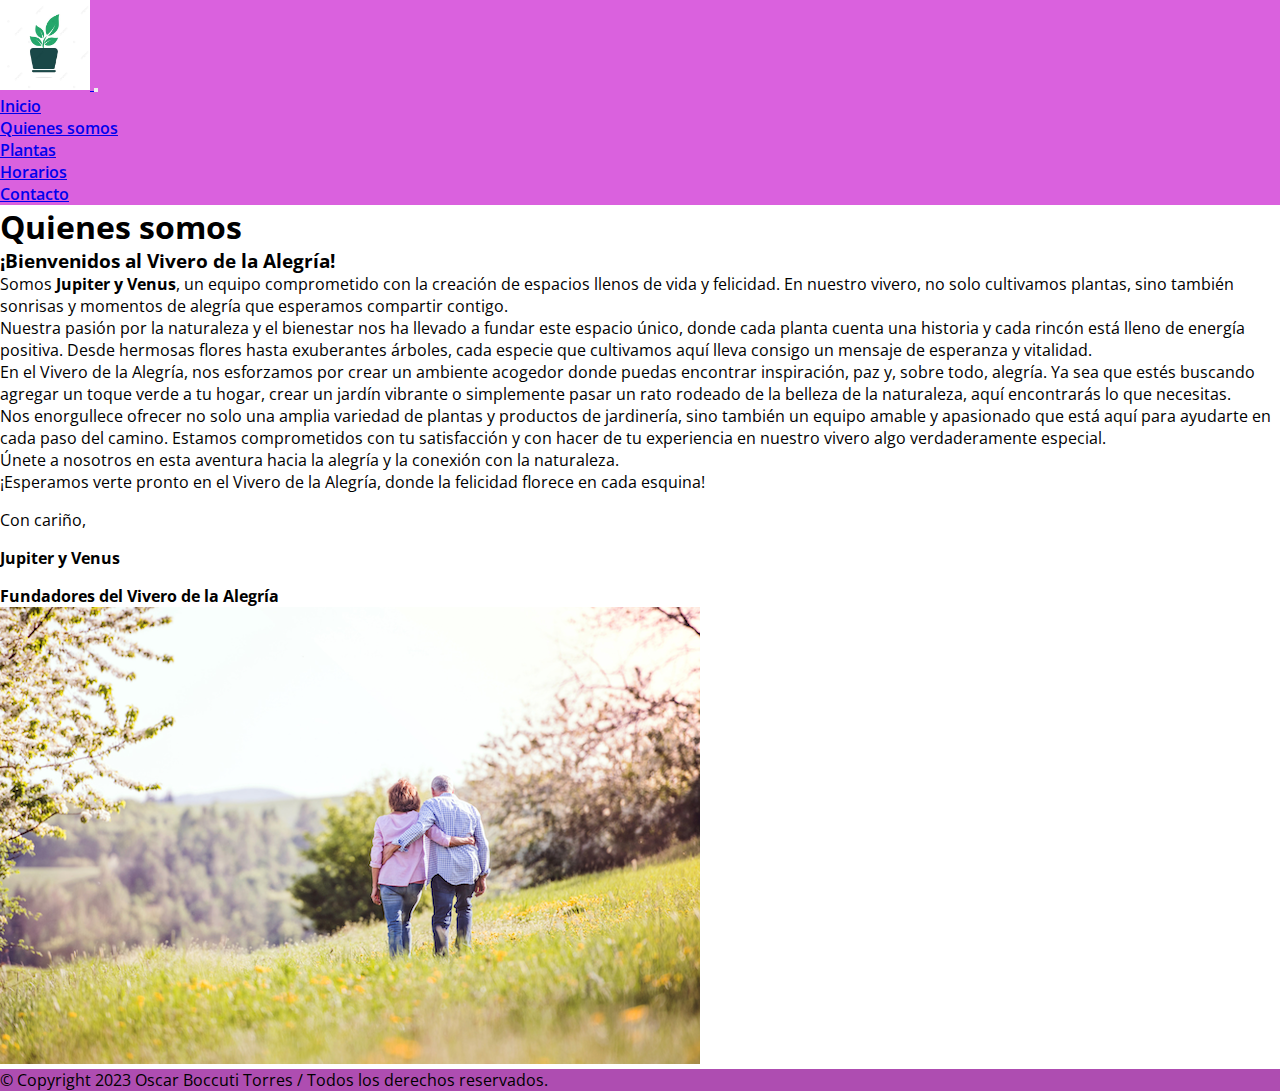
<file: pages/quienes-somos.html>
<!DOCTYPE html>
<html lang="en">

<head>
  <meta charset="UTF-8">
  <meta name="viewport" content="width=device-width, initial-scale=1.0">
  <title>El Vivero de la Alegria</title>
  <link href="https://cdn.jsdelivr.net/npm/bootstrap@5.3.2/dist/css/bootstrap.min.css" rel="stylesheet"
    integrity="sha384-T3c6CoIi6uLrA9TneNEoa7RxnatzjcDSCmG1MXxSR1GAsXEV/Dwwykc2MPK8M2HN" crossorigin="anonymous">
  <link rel="stylesheet" href="../css/style.css">
  <link rel="icon" href="../assets/imagen/imagen.ico">
  <link rel="stylesheet" href="https://cdnjs.cloudflare.com/ajax/libs/font-awesome/6.5.1/css/all.min.css"
    integrity="sha512-DTOQO9RWCH3ppGqcWaEA1BIZOC6xxalwEsw9c2QQeAIftl+Vegovlnee1c9QX4TctnWMn13TZye+giMm8e2LwA=="
    crossorigin="anonymous" referrerpolicy="no-referrer" />
</head>

<body>
  <div class="d-flex flex-column min-vh-100">
    <nav class="navbar navbar-expand-lg navbar-dark fixed-top">
      <div class="container-fluid">
        <a class="navbar-brand" href="#">
          <img src="../assets/imagen/imagen.ico" width="90px" height="90px" alt="logo">
        </a>
        <button class="navbar-toggler" type="button" data-bs-toggle="collapse" data-bs-target="#navbarNav"
          aria-controls="navbarNav" aria-expanded="false" aria-label="Toggle navigation">
          <span class="navbar-toggler-icon"></span>
        </button>
        <div class="collapse navbar-collapse" id="navbarNav">
          <ul class="navbar-nav">
            <li class="nav-item">
              <a class="nav-link" href="../index.html">Inicio</a>
            </li>
            <li class="nav-item">
              <a class="nav-link active" aria-current="page" href="../pages/quienes-somos.html">Quienes somos</a>
            </li>
            <li class="nav-item">
              <a class="nav-link" href="../pages/plantas.html">Plantas</a>
            </li>
            <li class="nav-item">
              <a class="nav-link" href="../pages/horarios.html">Horarios</a>
            </li>
            <li class="nav-item">
              <a class="nav-link" href="../pages/contacto.html">Contacto</a>
            </li>
          </ul>
        </div>
      </div>
    </nav>

    <section class="container mt-5 pt-5 flex-grow-1">
      <div class="row mt-5">
        <div class="col-md-8 d-flex flex-column justify-content-center">
          <h1>Quienes somos</h1>
          <h3>¡Bienvenidos al Vivero de la Alegría!</h3>
          <p>Somos <b>Jupiter y Venus</b>, un equipo comprometido con la creación de espacios llenos de vida y felicidad. En
            nuestro vivero, no solo cultivamos plantas, sino también sonrisas y momentos de alegría que esperamos compartir contigo.</p>
          <p>Nuestra pasión por la naturaleza y el bienestar nos ha llevado a fundar este espacio único, donde cada planta
            cuenta una historia y cada rincón está lleno de energía positiva. Desde hermosas flores hasta exuberantes
            árboles, cada especie que cultivamos aquí lleva consigo un mensaje de esperanza y vitalidad.</p>
          <p>En el Vivero de la Alegría, nos esforzamos por crear un ambiente acogedor donde puedas encontrar inspiración,
            paz y, sobre todo, alegría. Ya sea que estés buscando agregar un toque verde a tu hogar, crear un jardín
            vibrante o simplemente pasar un rato rodeado de la belleza de la naturaleza, aquí encontrarás lo que
            necesitas.</p>
          <p>Nos enorgullece ofrecer no solo una amplia variedad de plantas y productos de jardinería, sino también un
            equipo amable y apasionado que está aquí para ayudarte en cada paso del camino. Estamos comprometidos con tu
            satisfacción y con hacer de tu experiencia en nuestro vivero algo verdaderamente especial.</p>
          <p>Únete a nosotros en esta aventura hacia la alegría y la conexión con la naturaleza.
            <br>¡Esperamos verte pronto en el Vivero de la Alegría, donde la felicidad florece en cada esquina!</p>
          <p class="signature">Con cariño,</p>
          <p class="signature"><b>Jupiter y Venus</b></p>
          <p class="signature"><b>Fundadores del Vivero de la Alegría</b></p>
        </div>
        <div class="col-md-4 d-flex align-items-center spacer">
          <img class="mw-100 rounded" src="../assets/imagen/quienessomos.png" alt="quienes somos">
        </div>
      </div>
    </section>

    <footer class="text-center text-white mt-auto" style="background-color: #da61de">
      <div class="container p-4 pb-0">
        <section class="mb-4">
          <a class="btn btn-primary btn-floating m-1" style="background-color: #3b5998" href="#!" role="button"><i
              class="fab fa-facebook-f fa-spin"></i></a>
          <a class="btn btn-primary btn-floating m-1" style="background-color: #55acee" href="#!" role="button"><i
              class="fab fa-twitter fa-pulse"></i></a>
          <a class="btn btn-primary btn-floating m-1" style="background-color: #dd4b39" href="#!" role="button"><i
              class="fab fa-google fa-bounce"></i></a>
          <a class="btn btn-primary btn-floating m-1" style="background-color: #ac2bac" href="#!" role="button"><i
              class="fab fa-instagram fa-spin"></i></a>
          <a class="btn btn-primary btn-floating m-1" style="background-color: #0082ca" href="#!" role="button"><i
              class="fab fa-linkedin-in fa-spin"></i></a>
          <a class="btn btn-primary btn-floating m-1" style="background-color: #333333" href="#!" role="button"><i
              class="fab fa-github fa-spin"></i></a>
        </section>
      </div>
      <div class="text-center p-3" style="background-color: rgba(0, 0, 0, 0.2)">
        © Copyright 2023 Oscar Boccuti Torres / Todos los derechos reservados.
        <a class="text-white" href="https://mdbootstrap.com/"></a>
      </div>
    </footer>
  </div>

  <script src="https://cdn.jsdelivr.net/npm/bootstrap@5.3.2/dist/js/bootstrap.bundle.min.js"
    integrity="sha384-C6RzsynM9kWDrMNeT87bh95OGNyZPhcTNXj1NW7RuBCsyN/o0jlpcV8Qyq46cDfL" crossorigin="anonymous"></script>
</body>

</html>
</file>
<file: css/style.css>
@import url('https://fonts.googleapis.com/css2?family=Open+Sans&display=swap');

* {
    padding: 0;
    margin: 0;
    box-sizing: border-box;
    font-family: 'Open Sans', sans-serif;
}

html, body {
  height: 100%;
}

.hero {
    background-image: url("../assets/imagen/vivero.jpg");
    height: 90vh;
    background-size: cover; 
}

.navbar {
    background-color: rgb(218, 97, 222);
}

.nav-item {
    -webkit-animation: slide-in-right 0.5s cubic-bezier(0.25, 0.46, 0.45, 0.94) both;
    animation: slide-in-right 0.5s cubic-bezier(0.25, 0.46, 0.45, 0.94) both;
}

.nav-link {
    font-weight: 600; 
}

.btn-primary {
    background-color: #da62df;
    border: 0;
}


.signature {
    margin-top: 1em; /* Ajusta este valor según el espaciado deseado */
  }


/* Footer */
footer .container .section .facebook {
    background-color: #3b5998;
}
  
footer .container .section .twitter {
    background-color: #55acee;
}
  
footer .container .section .google {
    background-color: #dd4b39;
}
  
footer .container .section .instagram {
    background-color: #ac2bac;
}
  
footer .container .section .linkedin {
    background-color: #0082ca;
}
  
footer .container .section .github {
    background-color: #333333;
}
  
footer .container .section .twitch {
    background-color: #6441a5;
}
  
footer .container .section a i:hover {
    transform: scale(1.5);
    transition: all 1s ease;
}

/* Keyframes para la animación slide-in-right */
@-webkit-keyframes slide-in-right {
  0% {
    -webkit-transform: translateX(1000px);
    transform: translateX(1000px);
    opacity: 0; }
  100% {
    -webkit-transform: translateX(0);
    transform: translateX(0);
    opacity: 1; } }

@keyframes slide-in-right {
  0% {
    -webkit-transform: translateX(1000px);
    transform: translateX(1000px);
    opacity: 0; }
  100% {
    -webkit-transform: translateX(0);
    transform: translateX(0);
    opacity: 1; } }

    /* Transiciones */

    .card {
        transition: transform .3s; /* Establece la transición para la transformación */
      }
      
      .card:hover {
        transform: scale(1.1) translateY(-40px);
      }

      .img-zoom {
        transition: transform 0.3s ease;
      }
  
      .img-zoom:hover {
        transform: scale(1.1);
      }

      

    /* Cards */
.card-body {
    display: flex;
    flex-direction: column;
    justify-content: space-between; /* Asegura que el contenido se distribuye bien */
    padding: 1.25rem; /* Añade algo de relleno dentro del contenedor de la tarjeta */
}

.card-title {
    color: #f5f5f5; /* Color para el título */
    font-size: 1.25rem; /* Tamaño de fuente para el título */
    margin-bottom: 10px; /* Espacio debajo del título */
    background-color: #da62df; /* Fondo del título */
    padding: 0.5rem; /* Añade algo de relleno dentro del fondo del título */
    border-radius: 0.25rem; /* Bordes redondeados opcionales */
}

.card-text {
    color: #110202; /* Color para el texto del cuerpo */
    font-size: 1rem; /* Tamaño de fuente para el texto del cuerpo */
    line-height: 1.6; /* Altura de línea para mejorar la legibilidad */
    margin-bottom: auto; /* Asegura que el texto no empuje el botón hacia abajo */
}


.card-text ul {
    list-style-type: disc; /* Usa viñetas */
    margin-left: 20px; /* Espacio a la izquierda para las viñetas */
    padding-left: 20px; /* Relleno a la izquierda para las viñetas */
}



.btn-primary {
    background-color: #da62df;
    border: 0;
    margin-top: auto; /* Empuja el botón hacia el fondo del contenedor */
}

/* media queries */

@media (max-width: 767px) {
    .spacer {
      margin-bottom: 2rem;
    }
 }
</file>
